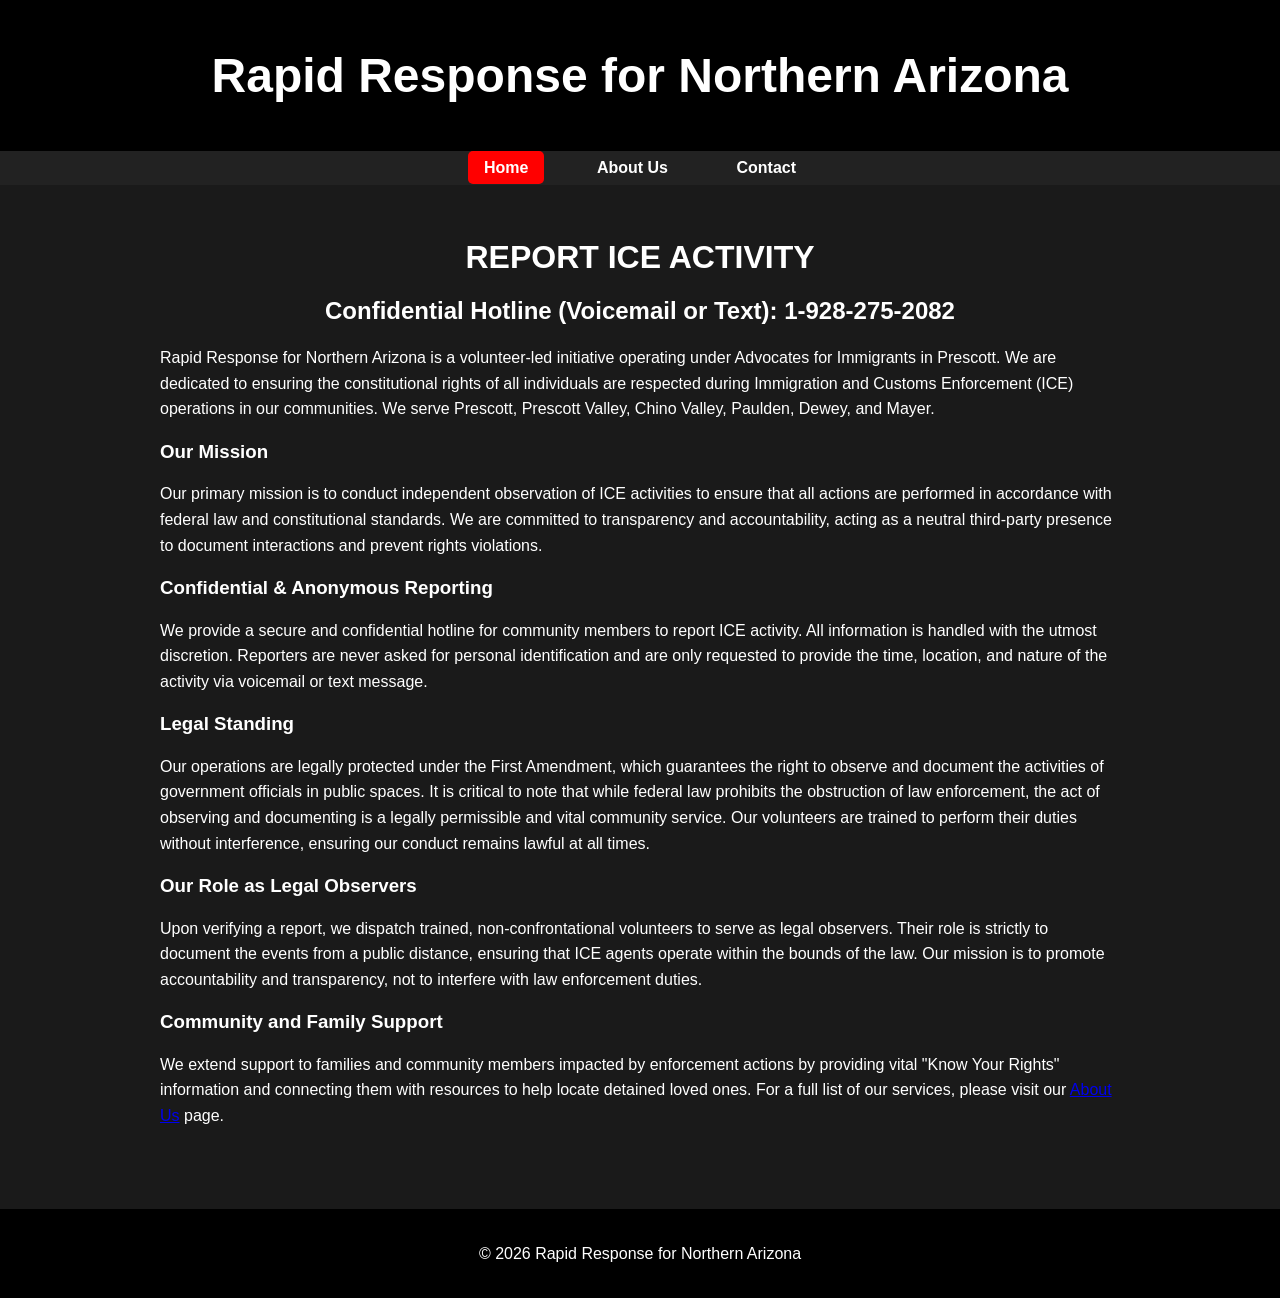
<file: index.html>
<!DOCTYPE html>
<html lang="en">
<head>
    <meta charset="UTF-8">
    <meta name="viewport" content="width=device-width, initial-scale=1.0">
    <title>Rapid Response for Northern Arizona</title>
    <link rel="stylesheet" href="style.css">
</head>
<body>
    <header>
        <h1>Rapid Response for Northern Arizona</h1>
    </header>
    <nav>
        <ul>
            <li><a href="index.html" class="active">Home</a></li>
            <li><a href="about.html">About Us</a></li>
            <li><a href="contact.html">Contact</a></li>
        </ul>
    </nav>
    <main class="container">
        <div class="banner">
            <h1>REPORT ICE ACTIVITY</h1>
            <h2>Confidential Hotline (Voicemail or Text): 1-928-275-2082</h2>
        </div>
        
        <p>Rapid Response for Northern Arizona is a volunteer-led initiative operating under Advocates for Immigrants in Prescott. We are dedicated to ensuring the constitutional rights of all individuals are respected during Immigration and Customs Enforcement (ICE) operations in our communities. We serve Prescott, Prescott Valley, Chino Valley, Paulden, Dewey, and Mayer.</p>

        <h3>Our Mission</h3>
        <p>Our primary mission is to conduct independent observation of ICE activities to ensure that all actions are performed in accordance with federal law and constitutional standards. We are committed to transparency and accountability, acting as a neutral third-party presence to document interactions and prevent rights violations.</p>
        
        <h3>Confidential & Anonymous Reporting</h3>
        <p>We provide a secure and confidential hotline for community members to report ICE activity. All information is handled with the utmost discretion. Reporters are never asked for personal identification and are only requested to provide the time, location, and nature of the activity via voicemail or text message.</p>
        
        <h3>Legal Standing</h3>
        <p>Our operations are legally protected under the First Amendment, which guarantees the right to observe and document the activities of government officials in public spaces. It is critical to note that while federal law prohibits the obstruction of law enforcement, the act of observing and documenting is a legally permissible and vital community service. Our volunteers are trained to perform their duties without interference, ensuring our conduct remains lawful at all times.</p>
        
        <h3>Our Role as Legal Observers</h3>
        <p>Upon verifying a report, we dispatch trained, non-confrontational volunteers to serve as legal observers. Their role is strictly to document the events from a public distance, ensuring that ICE agents operate within the bounds of the law. Our mission is to promote accountability and transparency, not to interfere with law enforcement duties.</p>
        
        <h3>Community and Family Support</h3>
        <p>We extend support to families and community members impacted by enforcement actions by providing vital "Know Your Rights" information and connecting them with resources to help locate detained loved ones. For a full list of our services, please visit our <a href="about.html">About Us</a> page.</p>
    </main>
    <footer>
        <p>&copy; 2026 Rapid Response for Northern Arizona</p>
    </footer>
</body>
</html>
</file>
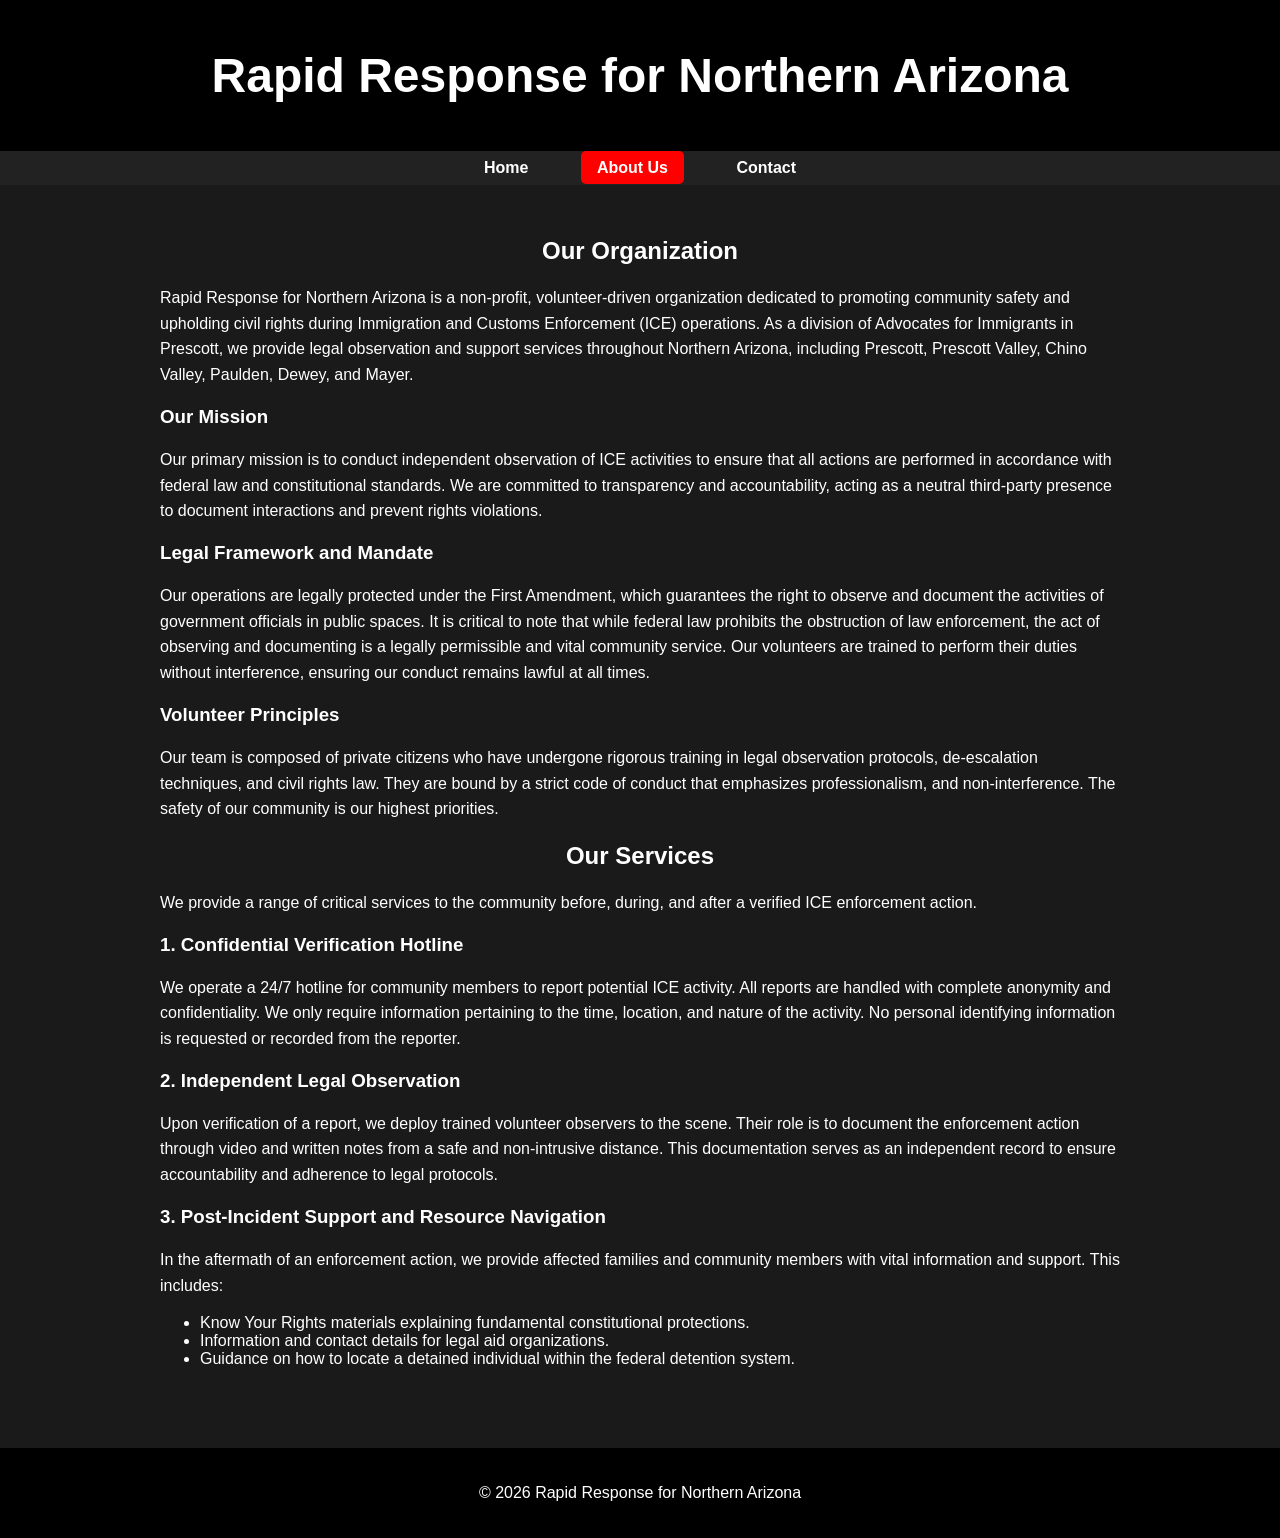
<file: about.html>
<!DOCTYPE html>
<html lang="en">
<head>
    <meta charset="UTF-8">
    <meta name="viewport" content="width=device-width, initial-scale=1.0">
    <title>About Us - Rapid Response for Northern Arizona</title>
    <link rel="stylesheet" href="style.css">
</head>
<body>
    <header>
        <h1>Rapid Response for Northern Arizona</h1>
    </header>
    <nav>
        <ul>
            <li><a href="index.html">Home</a></li>
            <li><a href="about.html" class="active">About Us</a></li>
            <li><a href="contact.html">Contact</a></li>
        </ul>
    </nav>
    <main class="container">
        <h2>Our Organization</h2>
        <p>Rapid Response for Northern Arizona is a non-profit, volunteer-driven organization dedicated to promoting community safety and upholding civil rights during Immigration and Customs Enforcement (ICE) operations. As a division of Advocates for Immigrants in Prescott, we provide legal observation and support services throughout Northern Arizona, including Prescott, Prescott Valley, Chino Valley, Paulden, Dewey, and Mayer.</p>
        
        <h3>Our Mission</h3>
        <p>Our primary mission is to conduct independent observation of ICE activities to ensure that all actions are performed in accordance with federal law and constitutional standards. We are committed to transparency and accountability, acting as a neutral third-party presence to document interactions and prevent rights violations.</p>

        <h3>Legal Framework and Mandate</h3>
        <p>Our operations are legally protected under the First Amendment, which guarantees the right to observe and document the activities of government officials in public spaces. It is critical to note that while federal law prohibits the obstruction of law enforcement, the act of observing and documenting is a legally permissible and vital community service. Our volunteers are trained to perform their duties without interference, ensuring our conduct remains lawful at all times.</p>

        <h3>Volunteer Principles</h3>
        <p>Our team is composed of private citizens who have undergone rigorous training in legal observation protocols, de-escalation techniques, and civil rights law. They are bound by a strict code of conduct that emphasizes professionalism, and non-interference. The safety of our community is our highest priorities.</p>
        
        <h2>Our Services</h2>
        <p>We provide a range of critical services to the community before, during, and after a verified ICE enforcement action.</p>
        
        <h3>1. Confidential Verification Hotline</h3>
        <p>We operate a 24/7 hotline for community members to report potential ICE activity. All reports are handled with complete anonymity and confidentiality. We only require information pertaining to the time, location, and nature of the activity. No personal identifying information is requested or recorded from the reporter.</p>

        <h3>2. Independent Legal Observation</h3>
        <p>Upon verification of a report, we deploy trained volunteer observers to the scene. Their role is to document the enforcement action through video and written notes from a safe and non-intrusive distance. This documentation serves as an independent record to ensure accountability and adherence to legal protocols.</p>

        <h3>3. Post-Incident Support and Resource Navigation</h3>
        <p>In the aftermath of an enforcement action, we provide affected families and community members with vital information and support. This includes:</p>
        <ul>
            <li>Know Your Rights materials explaining fundamental constitutional protections.</li>
            <li>Information and contact details for legal aid organizations.</li>
            <li>Guidance on how to locate a detained individual within the federal detention system.</li>
        </ul>
    </main>
    <footer>
        <p>&copy; 2026 Rapid Response for Northern Arizona</p>
    </footer>
</body>
</html>
</file>
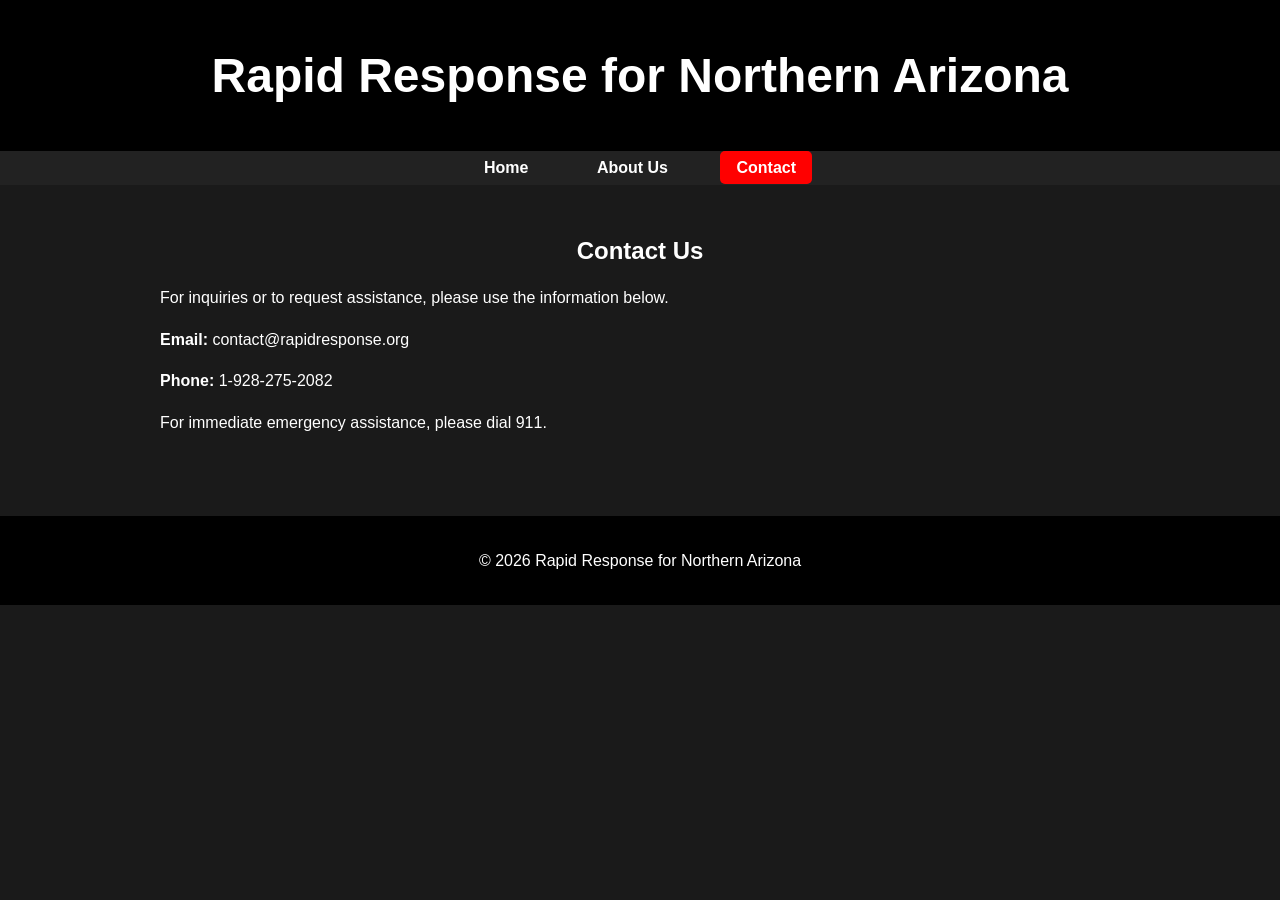
<file: contact.html>
<!DOCTYPE html>
<html lang="en">
<head>
    <meta charset="UTF-8">
    <meta name="viewport" content="width=device-width, initial-scale=1.0">
    <title>Contact - Rapid Response Team</title>
    <link rel="stylesheet" href="style.css">
</head>
<body>
    <header>
        <h1>Rapid Response for Northern Arizona</h1>
    </header>
    <nav>
        <ul>
            <li><a href="index.html">Home</a></li>
            <li><a href="about.html">About Us</a></li>
            <li><a href="contact.html" class="active">Contact</a></li>
        </ul>
    </nav>
    <main class="container">
        <h2>Contact Us</h2>
        <p>For inquiries or to request assistance, please use the information below.</p>
        <p><strong>Email:</strong> contact@rapidresponse.org</p>
        <p><strong>Phone:</strong> 1-928-275-2082</p>
        <p>For immediate emergency assistance, please dial 911.</p>
    </main>
    <footer>
        <p>&copy; 2026 Rapid Response for Northern Arizona</p>
    </footer>
</body>
</html>
</file>
<file: style.css>
body {
    font-family: sans-serif;
    margin: 0;
    padding: 0;
    background-color: #1a1a1a;
    color: #fff;
}

header {
    background-color: #000;
    color: #fff;
    padding: 1rem 0;
    text-align: center;
    font-weight: bold;
    font-size: 1.5rem;
}

nav ul {
    margin: 0;
    padding: 0;
    list-style: none;
    text-align: center;
    background-color: #222;
    padding: 0.5rem 0;
}

nav li {
    display: inline-block;
    margin: 0 1rem;
}

nav a {
    text-decoration: none;
    color: #fff;
    font-weight: bold;
    padding: 0.5rem 1rem;
    border-radius: 5px;
    transition: background-color 0.3s;
}

nav a:hover, nav a.active {
    background-color: #ff0000;
    color: #fff;
}

main {
    padding: 2rem;
}

footer {
    background-color: #000;
    color: #fff;
    padding: 1rem;
    text-align: center;
    margin-top: 2rem;
}

h1, h2 {
    color: #fff;
    text-align: center;
}

.container {
    max-width: 960px;
    margin: 0 auto;
}

p {
    line-height: 1.6;
}
</file>
